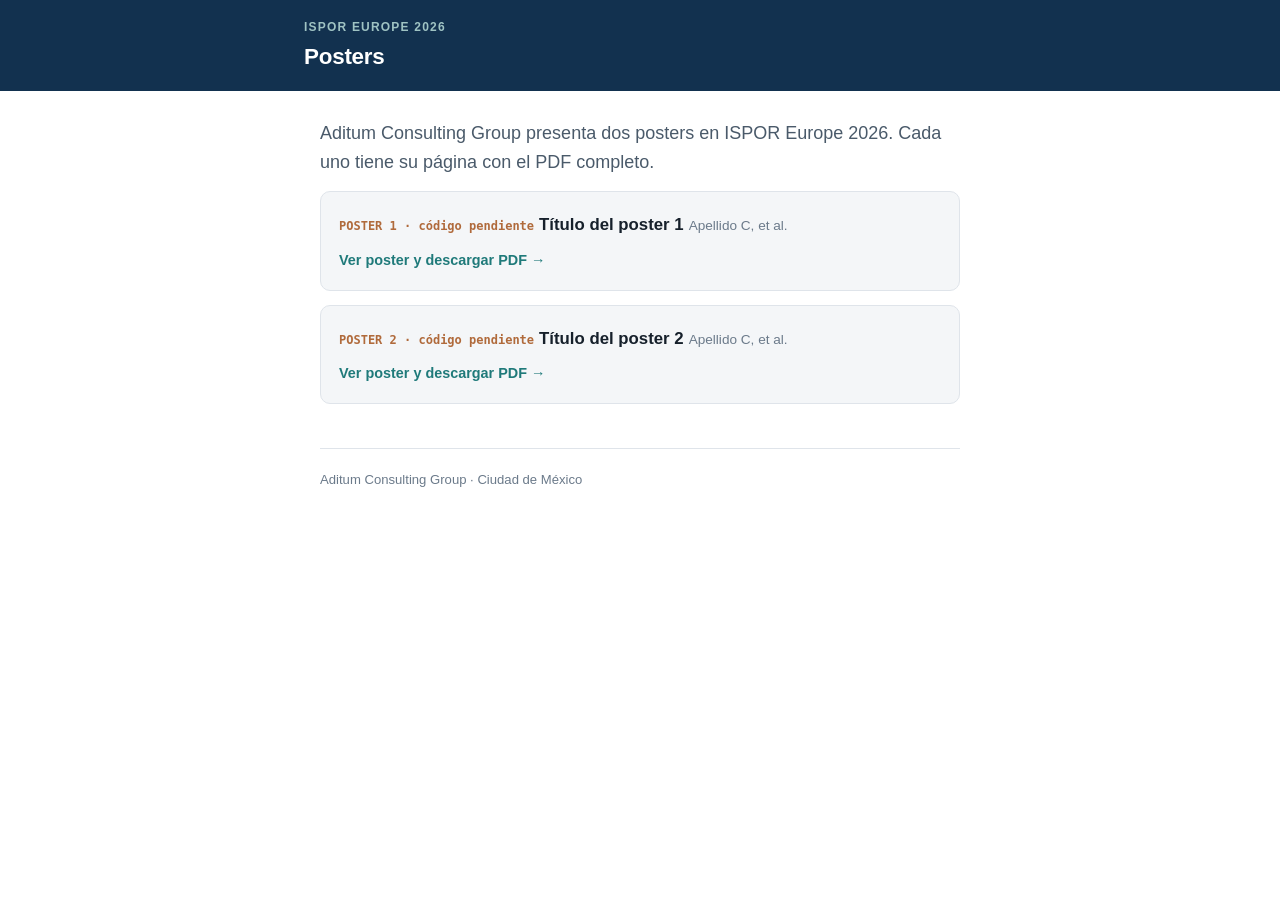
<file: index.html>
<!DOCTYPE html>
<html lang="es">
<head>
<meta charset="utf-8">
<meta name="viewport" content="width=device-width, initial-scale=1">
<meta name="robots" content="noindex, nofollow">
<title>Posters &middot; ISPOR Europe 2026</title>
<meta name="description" content="Posters presentados por Aditum Consulting Group en ISPOR Europe 2026.">
<link rel="stylesheet" href="assets/style.css">
</head>
<body>

<header class="masthead">
  <div class="masthead-inner">
    <p class="eyebrow">ISPOR Europe 2026</p>
    <h1 style="margin:0;font-size:1.4rem;">Posters</h1>
  </div>
</header>

<main class="wrap">

  <p style="color:var(--ink-mid);">Aditum Consulting Group presenta dos posters en ISPOR Europe 2026. Cada uno tiene su p&aacute;gina con el PDF completo.</p>

  <a class="card" href="1/">
    <span class="card-code">POSTER 1 &middot; c&oacute;digo pendiente</span>
    <span class="card-title">T&iacute;tulo del poster 1</span>
    <span class="card-meta">Apellido C, et al.</span>
    <span class="card-go">Ver poster y descargar PDF &rarr;</span>
  </a>

  <a class="card" href="2/">
    <span class="card-code">POSTER 2 &middot; c&oacute;digo pendiente</span>
    <span class="card-title">T&iacute;tulo del poster 2</span>
    <span class="card-meta">Apellido C, et al.</span>
    <span class="card-go">Ver poster y descargar PDF &rarr;</span>
  </a>

  <footer>
    <p>Aditum Consulting Group &middot; Ciudad de M&eacute;xico</p>
  </footer>

</main>
</body>
</html>
</file>
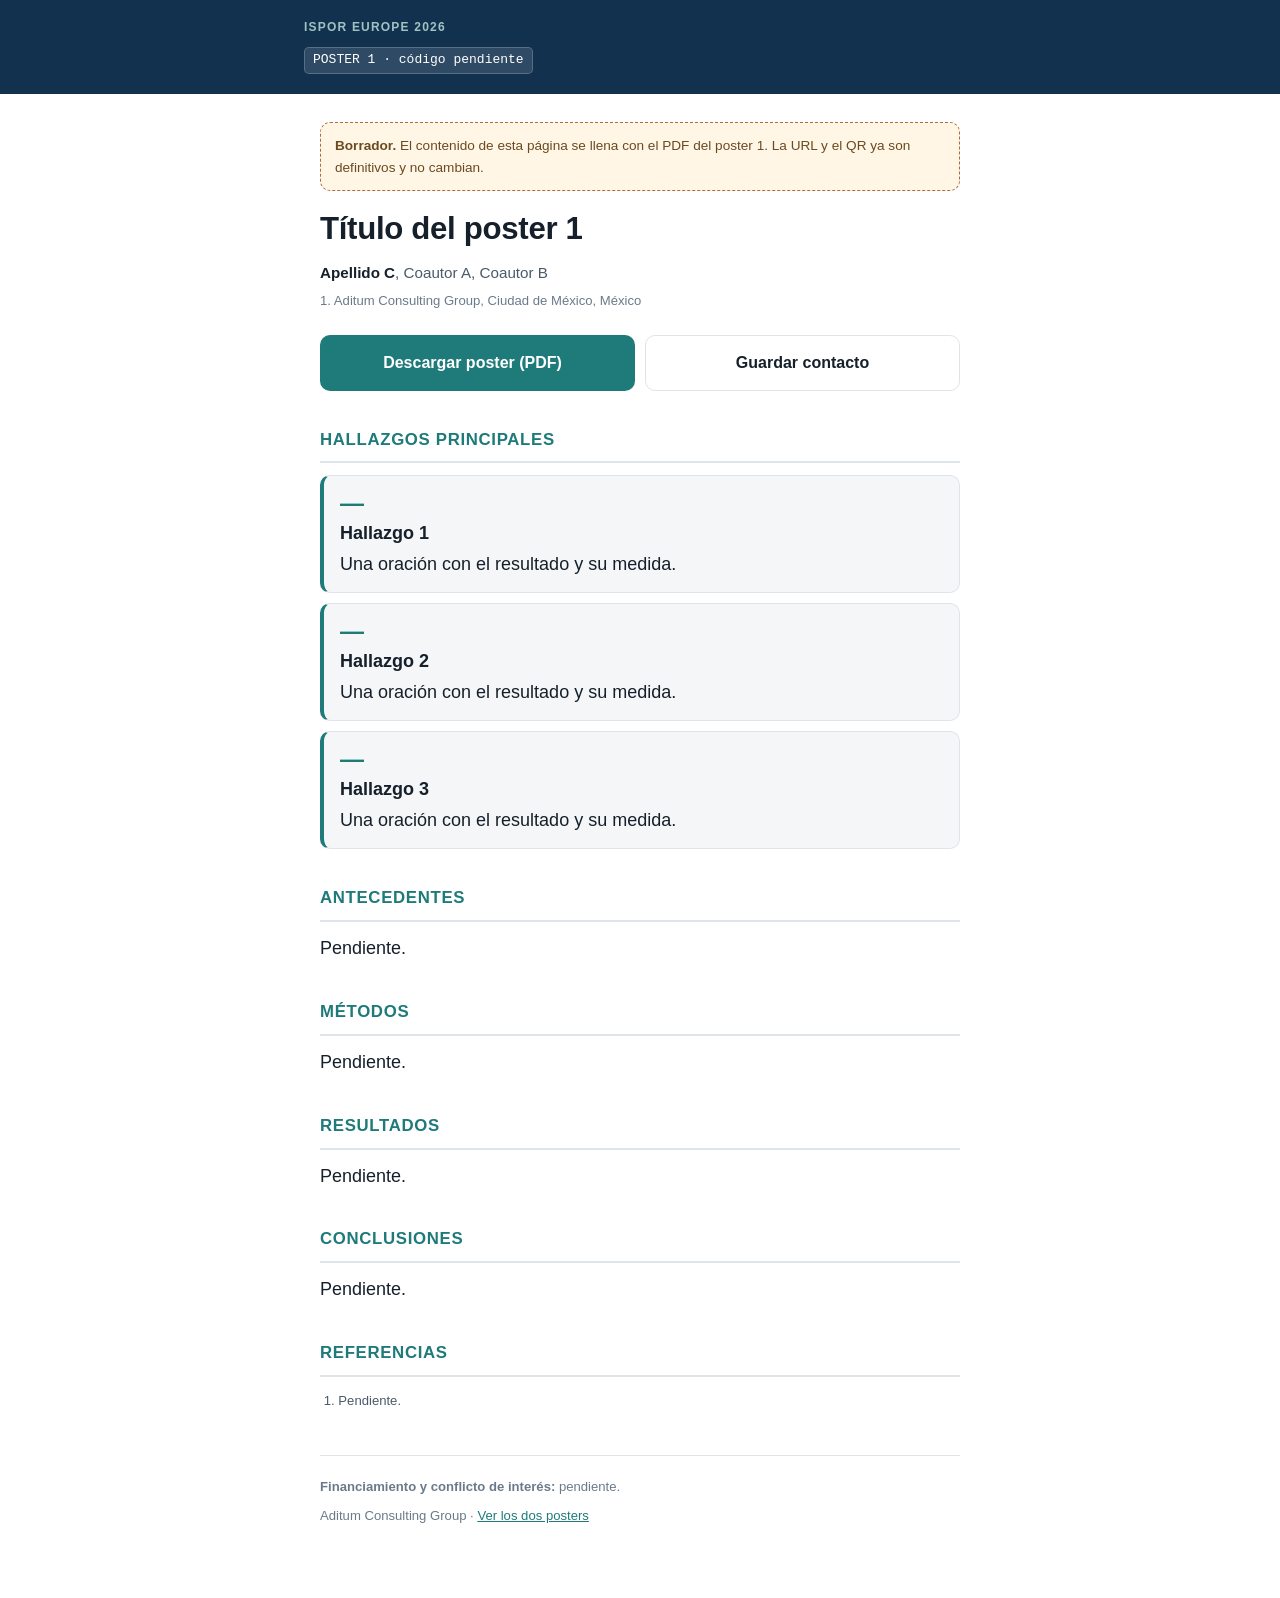
<file: 1/index.html>
<!DOCTYPE html>
<html lang="es">
<head>
<meta charset="utf-8">
<meta name="viewport" content="width=device-width, initial-scale=1">
<meta name="robots" content="noindex, nofollow">
<title>Poster 1 &middot; ISPOR Europe 2026</title>
<meta name="description" content="Poster 1 presentado en ISPOR Europe 2026.">
<link rel="stylesheet" href="../assets/style.css">
</head>
<body>

<header class="masthead">
  <div class="masthead-inner">
    <p class="eyebrow">ISPOR Europe 2026</p>
    <span class="code">POSTER 1 &middot; c&oacute;digo pendiente</span>
  </div>
</header>

<main class="wrap">

  <p class="todo"><strong>Borrador.</strong> El contenido de esta p&aacute;gina se llena con el PDF del poster 1. La URL y el QR ya son definitivos y no cambian.</p>

  <h1>T&iacute;tulo del poster 1</h1>

  <p class="authors"><span class="me">Apellido C</span>, Coautor A, Coautor B</p>
  <p class="affil">1. Aditum Consulting Group, Ciudad de M&eacute;xico, M&eacute;xico</p>

  <div class="actions">
    <a class="btn btn-primary" href="../pdf/poster-1.pdf">Descargar poster (PDF) <span class="sz"></span></a>
    <a class="btn btn-secondary" href="../contacto.vcf">Guardar contacto</a>
  </div>

  <h2>Hallazgos principales</h2>
  <ul class="findings">
    <li><span class="stat">&mdash;</span><strong>Hallazgo 1</strong>Una oraci&oacute;n con el resultado y su medida.</li>
    <li><span class="stat">&mdash;</span><strong>Hallazgo 2</strong>Una oraci&oacute;n con el resultado y su medida.</li>
    <li><span class="stat">&mdash;</span><strong>Hallazgo 3</strong>Una oraci&oacute;n con el resultado y su medida.</li>
  </ul>

  <h2>Antecedentes</h2>
  <p>Pendiente.</p>

  <h2>M&eacute;todos</h2>
  <p>Pendiente.</p>

  <h2>Resultados</h2>
  <p>Pendiente.</p>

  <h2>Conclusiones</h2>
  <p>Pendiente.</p>

  <h2>Referencias</h2>
  <ol class="refs">
    <li>Pendiente.</li>
  </ol>

  <footer>
    <p><strong>Financiamiento y conflicto de inter&eacute;s:</strong> pendiente.</p>
    <p>Aditum Consulting Group &middot; <a href="../">Ver los dos posters</a></p>
  </footer>

</main>
</body>
</html>
</file>
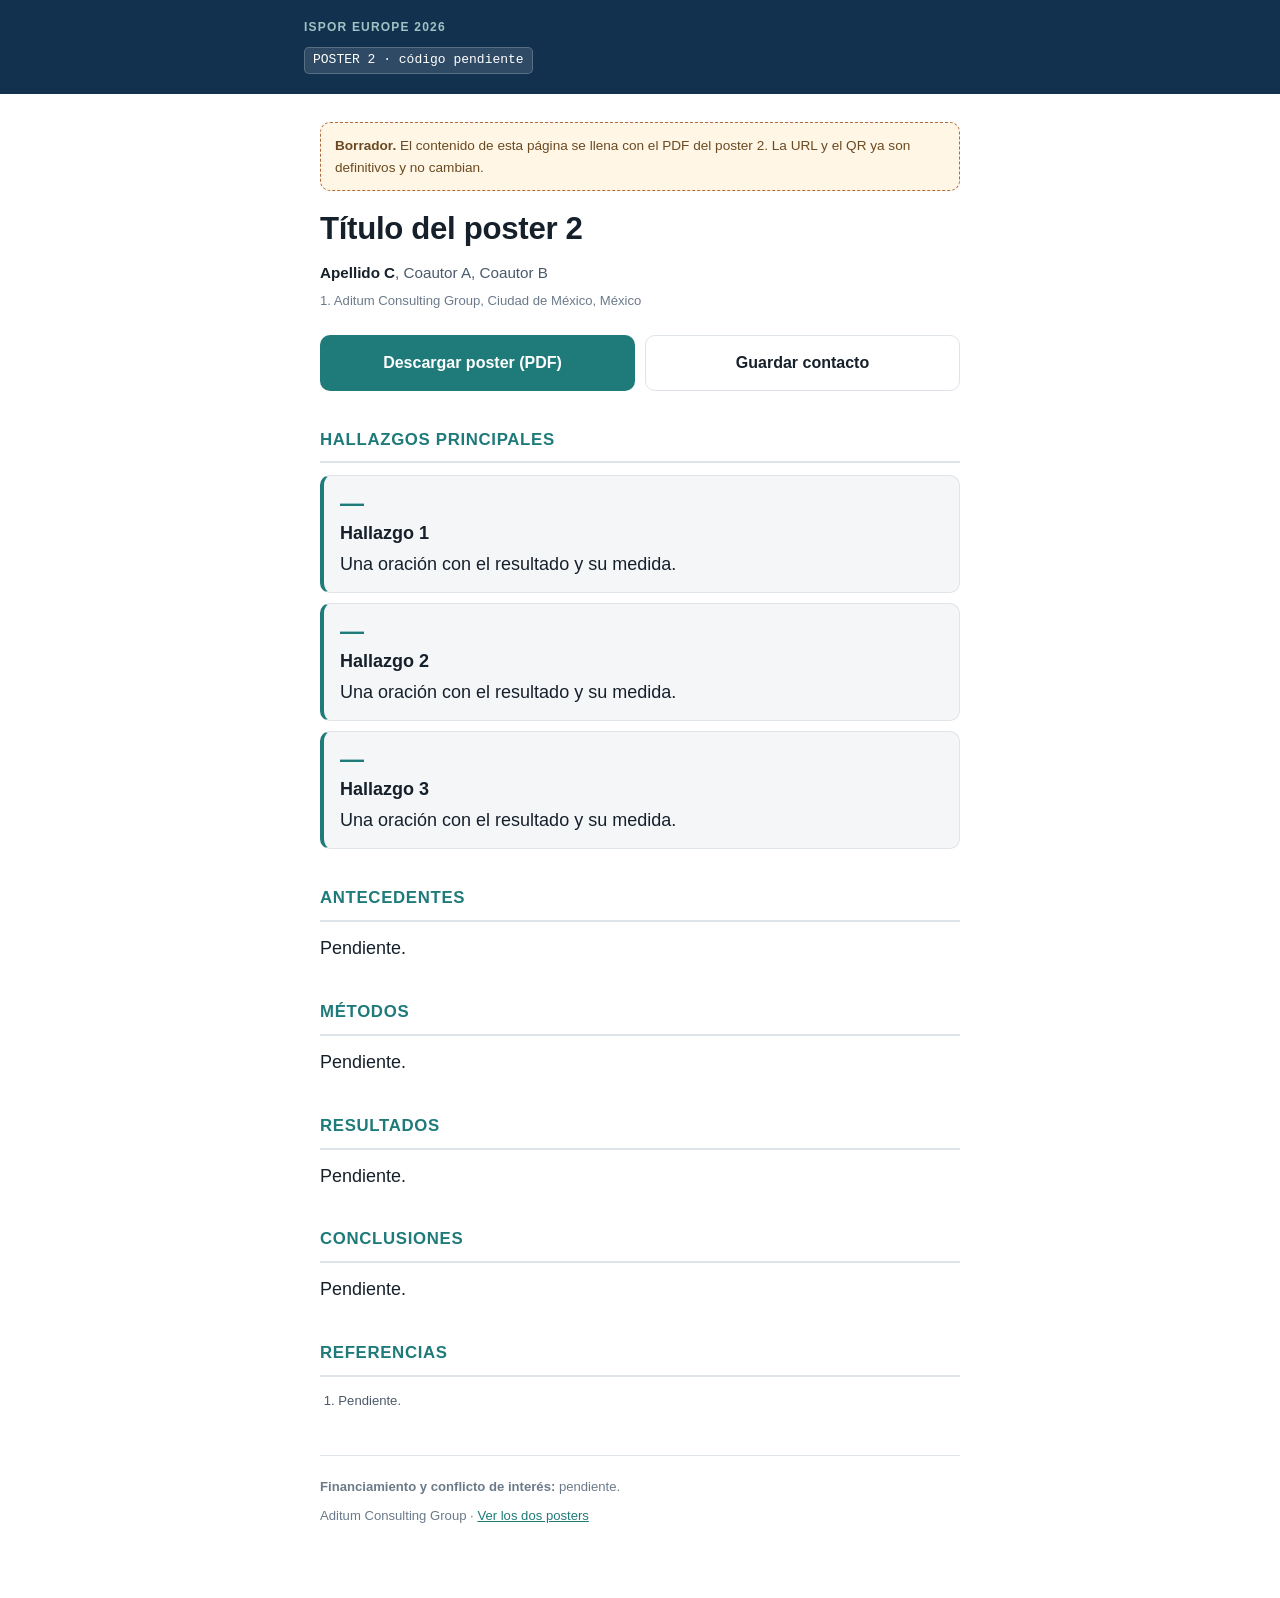
<file: 2/index.html>
<!DOCTYPE html>
<html lang="es">
<head>
<meta charset="utf-8">
<meta name="viewport" content="width=device-width, initial-scale=1">
<meta name="robots" content="noindex, nofollow">
<title>Poster 2 &middot; ISPOR Europe 2026</title>
<meta name="description" content="Poster 2 presentado en ISPOR Europe 2026.">
<link rel="stylesheet" href="../assets/style.css">
</head>
<body>

<header class="masthead">
  <div class="masthead-inner">
    <p class="eyebrow">ISPOR Europe 2026</p>
    <span class="code">POSTER 2 &middot; c&oacute;digo pendiente</span>
  </div>
</header>

<main class="wrap">

  <p class="todo"><strong>Borrador.</strong> El contenido de esta p&aacute;gina se llena con el PDF del poster 2. La URL y el QR ya son definitivos y no cambian.</p>

  <h1>T&iacute;tulo del poster 2</h1>

  <p class="authors"><span class="me">Apellido C</span>, Coautor A, Coautor B</p>
  <p class="affil">1. Aditum Consulting Group, Ciudad de M&eacute;xico, M&eacute;xico</p>

  <div class="actions">
    <a class="btn btn-primary" href="../pdf/poster-2.pdf">Descargar poster (PDF) <span class="sz"></span></a>
    <a class="btn btn-secondary" href="../contacto.vcf">Guardar contacto</a>
  </div>

  <h2>Hallazgos principales</h2>
  <ul class="findings">
    <li><span class="stat">&mdash;</span><strong>Hallazgo 1</strong>Una oraci&oacute;n con el resultado y su medida.</li>
    <li><span class="stat">&mdash;</span><strong>Hallazgo 2</strong>Una oraci&oacute;n con el resultado y su medida.</li>
    <li><span class="stat">&mdash;</span><strong>Hallazgo 3</strong>Una oraci&oacute;n con el resultado y su medida.</li>
  </ul>

  <h2>Antecedentes</h2>
  <p>Pendiente.</p>

  <h2>M&eacute;todos</h2>
  <p>Pendiente.</p>

  <h2>Resultados</h2>
  <p>Pendiente.</p>

  <h2>Conclusiones</h2>
  <p>Pendiente.</p>

  <h2>Referencias</h2>
  <ol class="refs">
    <li>Pendiente.</li>
  </ol>

  <footer>
    <p><strong>Financiamiento y conflicto de inter&eacute;s:</strong> pendiente.</p>
    <p>Aditum Consulting Group &middot; <a href="../">Ver los dos posters</a></p>
  </footer>

</main>
</body>
</html>
</file>
<file: assets/style.css>
/* ISPOR Europe 2026 — poster microsite
   Mobile-first. No web fonts, no external requests: congress wifi is unreliable. */

:root {
  --navy:    #12314f;
  --navy-d:  #0b2238;
  --teal:    #1f7a7a;
  --teal-l:  #2e9b9b;
  --copper:  #b06a3b;

  --bg:      #ffffff;
  --surface: #f4f6f8;
  --border:  #dfe4ea;
  --ink:     #16202b;
  --ink-mid: #4a5a6a;
  --ink-dim: #6b7a8a;

  --radius: 10px;
  --maxw: 42rem;
}

@media (prefers-color-scheme: dark) {
  :root:not([data-theme="light"]) {
    --bg:      #0e1620;
    --surface: #17222f;
    --border:  #26333f;
    --ink:     #e8edf2;
    --ink-mid: #b3c0cc;
    --ink-dim: #8d9bA8;
    --teal:    #3fb3b3;
    --teal-l:  #58c9c9;
    --copper:  #d08a5a;
  }
}
:root[data-theme="dark"] {
  --bg:      #0e1620;
  --surface: #17222f;
  --border:  #26333f;
  --ink:     #e8edf2;
  --ink-mid: #b3c0cc;
  --ink-dim: #8d9ba8;
  --teal:    #3fb3b3;
  --teal-l:  #58c9c9;
  --copper:  #d08a5a;
}

* { box-sizing: border-box; }

html { -webkit-text-size-adjust: 100%; }

body {
  margin: 0;
  background: var(--bg);
  color: var(--ink);
  font-family: -apple-system, BlinkMacSystemFont, "Segoe UI", Roboto, "Helvetica Neue", Arial, sans-serif;
  font-size: 17px;
  line-height: 1.6;
  -webkit-font-smoothing: antialiased;
}

.wrap {
  max-width: var(--maxw);
  margin: 0 auto;
  padding: 0 16px 64px;
}

/* ---- Masthead ---- */

.masthead {
  background: var(--navy);
  color: #fff;
  padding: 18px 16px 20px;
  margin-bottom: 28px;
}
.masthead-inner {
  max-width: var(--maxw);
  margin: 0 auto;
}
.eyebrow {
  font-size: 12px;
  letter-spacing: 0.1em;
  text-transform: uppercase;
  color: #9fc3c3;
  margin: 0 0 6px;
  font-weight: 600;
}
.masthead .code {
  display: inline-block;
  font-family: ui-monospace, SFMono-Regular, Consolas, monospace;
  font-size: 13px;
  background: rgba(255,255,255,0.12);
  border: 1px solid rgba(255,255,255,0.2);
  border-radius: 5px;
  padding: 2px 8px;
  margin-top: 4px;
}

/* ---- Type ---- */

h1 {
  font-size: 1.6rem;
  line-height: 1.25;
  margin: 0 0 14px;
  letter-spacing: -0.01em;
}
h2 {
  font-size: 1.05rem;
  letter-spacing: 0.04em;
  text-transform: uppercase;
  color: var(--teal);
  margin: 36px 0 12px;
  padding-bottom: 8px;
  border-bottom: 2px solid var(--border);
}
h3 { font-size: 1rem; margin: 20px 0 6px; }

p { margin: 0 0 14px; }

.authors {
  color: var(--ink-mid);
  font-size: 0.95rem;
  margin: 0 0 6px;
  line-height: 1.5;
}
.authors .me { font-weight: 600; color: var(--ink); }

.affil {
  color: var(--ink-dim);
  font-size: 0.82rem;
  line-height: 1.5;
  margin: 0 0 4px;
}

/* ---- Key findings ---- */

.findings { margin: 0; padding: 0; list-style: none; }
.findings li {
  background: var(--surface);
  border: 1px solid var(--border);
  border-left: 4px solid var(--teal);
  border-radius: var(--radius);
  padding: 14px 16px;
  margin-bottom: 10px;
}
.findings strong { display: block; margin-bottom: 2px; }
.findings .stat {
  font-size: 1.5rem;
  font-weight: 700;
  color: var(--teal);
  line-height: 1.1;
  display: block;
  margin-bottom: 2px;
  font-variant-numeric: tabular-nums;
}

/* ---- Buttons ---- */

.actions {
  display: flex;
  flex-direction: column;
  gap: 10px;
  margin: 24px 0 8px;
}
.btn {
  display: flex;
  align-items: center;
  justify-content: center;
  gap: 10px;
  min-height: 54px;
  padding: 14px 20px;
  border-radius: var(--radius);
  font-size: 1rem;
  font-weight: 600;
  text-decoration: none;
  border: 1.5px solid transparent;
  text-align: center;
  transition: filter 0.12s ease;
}
.btn:active { filter: brightness(0.92); }
.btn-primary { background: var(--teal); color: #fff; }
.btn-secondary {
  background: transparent;
  color: var(--ink);
  border-color: var(--border);
}
.btn .sz { font-weight: 400; opacity: 0.8; font-size: 0.85rem; }

/* ---- Tables ---- */

.tbl-scroll { overflow-x: auto; margin: 0 0 16px; }
table {
  border-collapse: collapse;
  width: 100%;
  font-size: 0.88rem;
}
th, td {
  text-align: left;
  padding: 9px 12px;
  border-bottom: 1px solid var(--border);
}
th {
  background: var(--surface);
  font-weight: 600;
  white-space: nowrap;
}
td.num, th.num { text-align: right; font-variant-numeric: tabular-nums; }

/* ---- Notes / refs ---- */

.note {
  background: var(--surface);
  border: 1px solid var(--border);
  border-radius: var(--radius);
  padding: 14px 16px;
  font-size: 0.9rem;
  color: var(--ink-mid);
}
.refs { font-size: 0.82rem; color: var(--ink-mid); padding-left: 1.4em; }
.refs li { margin-bottom: 7px; }

a { color: var(--teal); }

/* ---- Poster cards (hub) ---- */

.card {
  display: block;
  background: var(--surface);
  border: 1px solid var(--border);
  border-radius: var(--radius);
  padding: 18px;
  margin-bottom: 14px;
  text-decoration: none;
  color: inherit;
}
.card .card-code {
  font-family: ui-monospace, SFMono-Regular, Consolas, monospace;
  font-size: 12px;
  color: var(--copper);
  font-weight: 600;
}
.card .card-title {
  font-weight: 600;
  font-size: 1.05rem;
  line-height: 1.35;
  margin: 6px 0 6px;
  color: var(--ink);
}
.card .card-meta { font-size: 0.85rem; color: var(--ink-dim); }
.card .card-go { color: var(--teal); font-weight: 600; font-size: 0.9rem; margin-top: 10px; display: block; }

/* ---- Footer ---- */

footer {
  margin-top: 44px;
  padding-top: 20px;
  border-top: 1px solid var(--border);
  font-size: 0.82rem;
  color: var(--ink-dim);
}
footer p { margin: 0 0 8px; }

.todo {
  background: #fff6e5;
  border: 1px dashed var(--copper);
  color: #6b4a22;
  border-radius: var(--radius);
  padding: 12px 14px;
  font-size: 0.85rem;
  margin-bottom: 18px;
}
@media (prefers-color-scheme: dark) {
  :root:not([data-theme="light"]) .todo { background: #2a2113; color: #e8c9a0; }
}

@media (min-width: 560px) {
  body { font-size: 18px; }
  h1 { font-size: 1.95rem; }
  .actions { flex-direction: row; }
  .actions .btn { flex: 1; }
}
</file>
